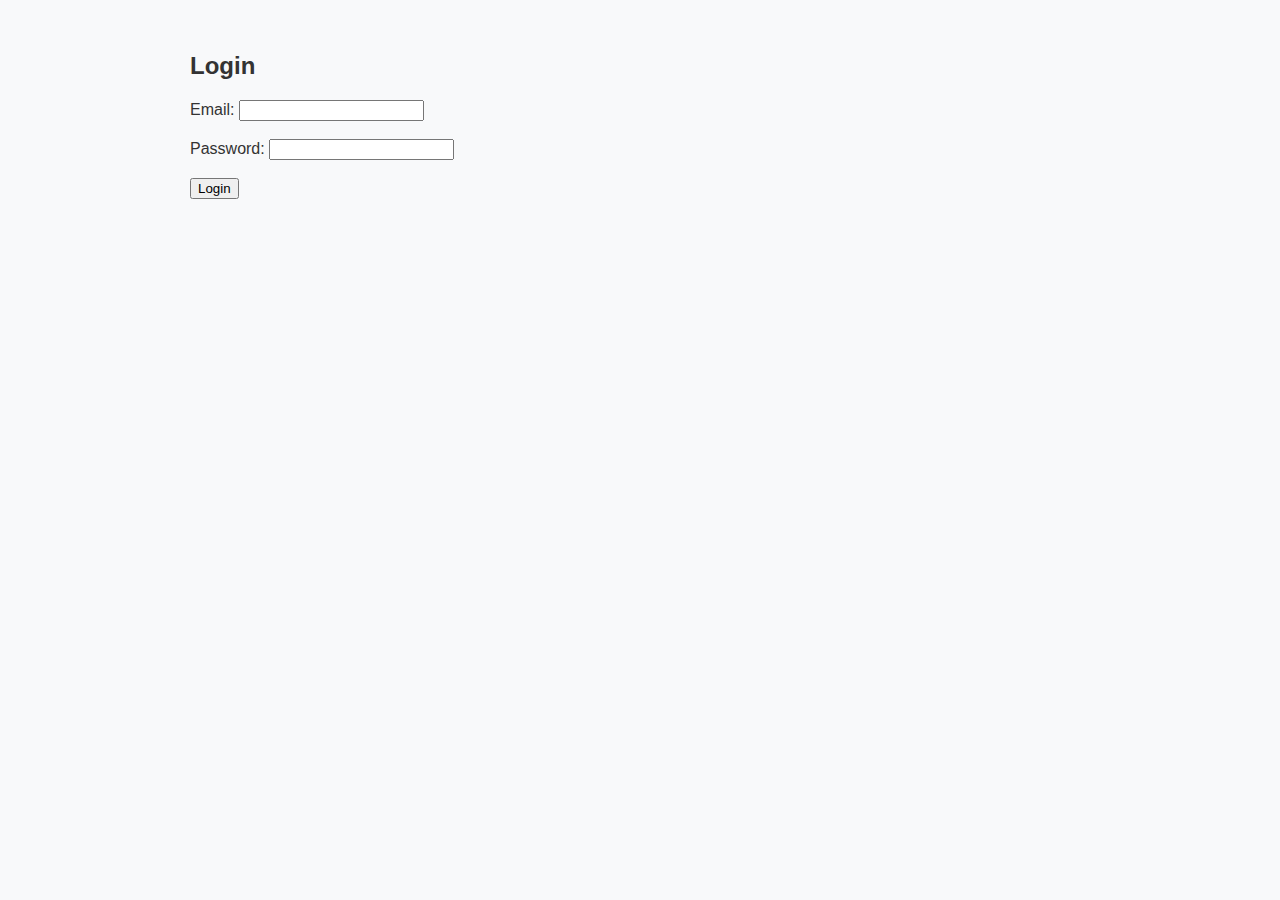
<file: frontend/pages/all_books.html>
<!DOCTYPE html>
<html lang="en">
<head>
  <meta charset="UTF-8">
  <title>All Books</title>
  <link rel="stylesheet" href="../css/styles.css">
  <style>
    body {
      font-family: Arial, sans-serif;
      margin: 0;
      padding: 0;
      background-color: #f6f9fc;
    }

    main {
      max-width: 900px;
      margin: auto;
      padding: 2rem;
    }

    h2 {
      text-align: center;
      color: #34495e;
      margin-bottom: 2rem;
    }

    .books-container {
      display: grid;
      grid-template-columns: repeat(auto-fit, minmax(250px, 1fr));
      gap: 1rem;
    }

    .book-card {
      background-color: #fff;
      padding: 1rem;
      border-radius: 8px;
      box-shadow: 0 2px 8px rgba(0, 0, 0, 0.1);
    }

    .book-card h3 {
      margin-top: 0;
      font-size: 1.2rem;
      color: #2c3e50;
    }

    .book-card p {
      margin: 0.25rem 0;
      color: #555;
    }
  </style>
</head>
<body>
  <main>
    <h2>Available Books</h2>
    <div class="books-container" id="booksContainer">
      <!-- Books will be rendered here -->
    </div>
  </main>
  <script src="../js/books.js"></script>
</body>
</html>
</file>
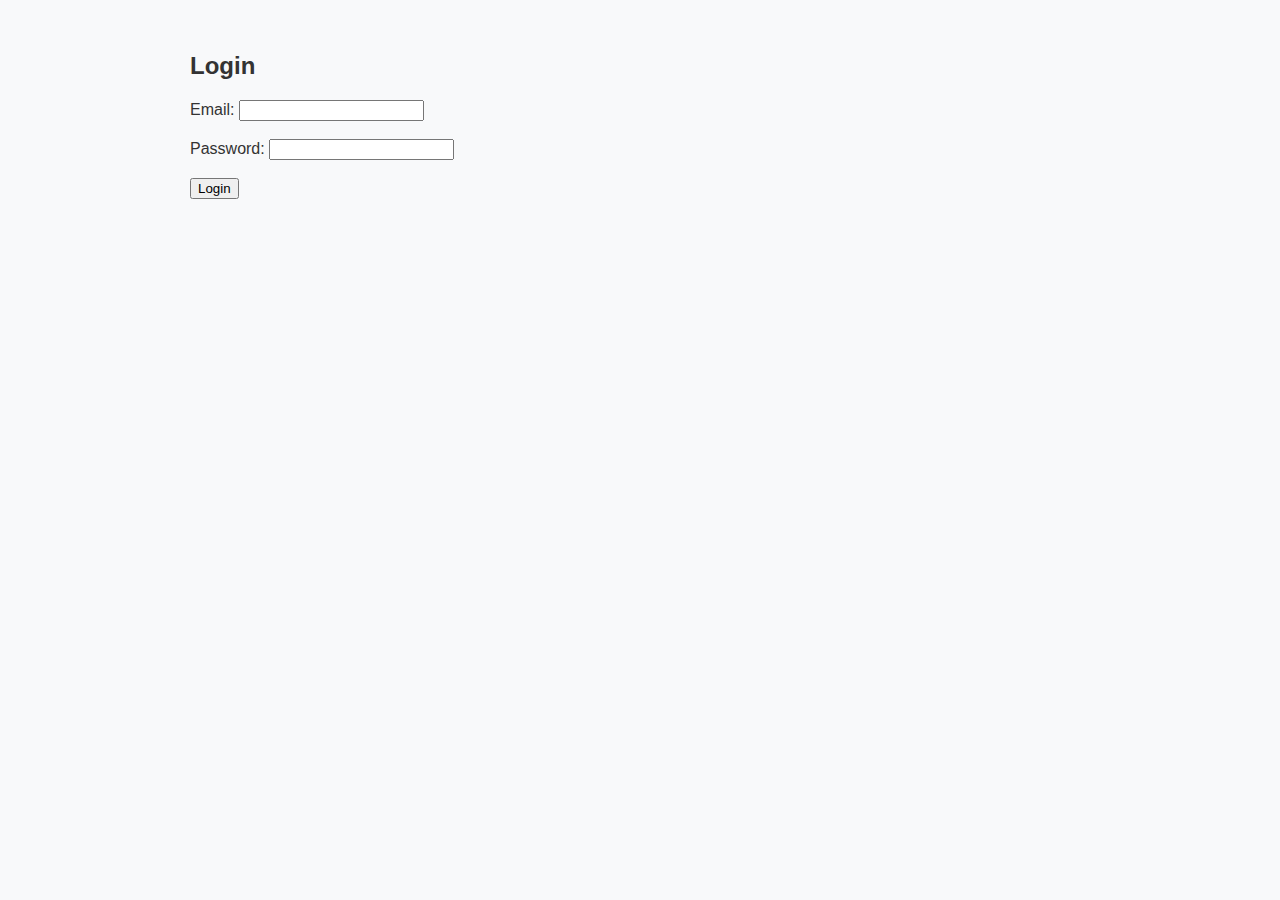
<file: frontend/pages/books.html>
<!DOCTYPE html>
<html lang="en">
<head>
  <meta charset="UTF-8">
  <title>All Books - Book Rental</title>
  <link rel="stylesheet" href="../css/styles.css">
  <style>
    body {
      font-family: Arial, sans-serif;
      margin: 0;
      padding: 0;
      background-color: #f5f7fa;
    }

    main {
      padding: 2rem;
    }

    h2 {
      text-align: center;
      color: #333;
      margin-bottom: 2rem;
    }

    #bookList {
      display: grid;
      grid-template-columns: repeat(auto-fill, minmax(250px, 1fr));
      gap: 1.5rem;
    }

    .book-card {
      background-color: #ffffff;
      border-radius: 12px;
      padding: 1.5rem;
      box-shadow: 0 4px 10px rgba(0, 0, 0, 0.1);
      transition: transform 0.2s ease-in-out;
    }

    .book-card:hover {
      transform: translateY(-5px);
    }

    .book-card h3 {
      margin: 0 0 0.5rem;
      font-size: 1.25rem;
      color: #2c3e50;
    }

    .book-card p {
      margin: 0.25rem 0;
      font-size: 0.95rem;
      color: #555;
    }

    .book-card button {
      padding: 0.5rem 1rem;
      background-color: #3498db;
      color: white;
      border: none;
      border-radius: 5px;
      cursor: pointer;
      font-size: 1rem;
    }

    .book-card button:hover {
      background-color: #2980b9;
    }
  </style>
</head>
<body>
  <main>
    <h2>All Books</h2>
    <div id="bookList"></div>
  </main>

  <script src="../js/books.js"></script>
</body>
</html>
</file>
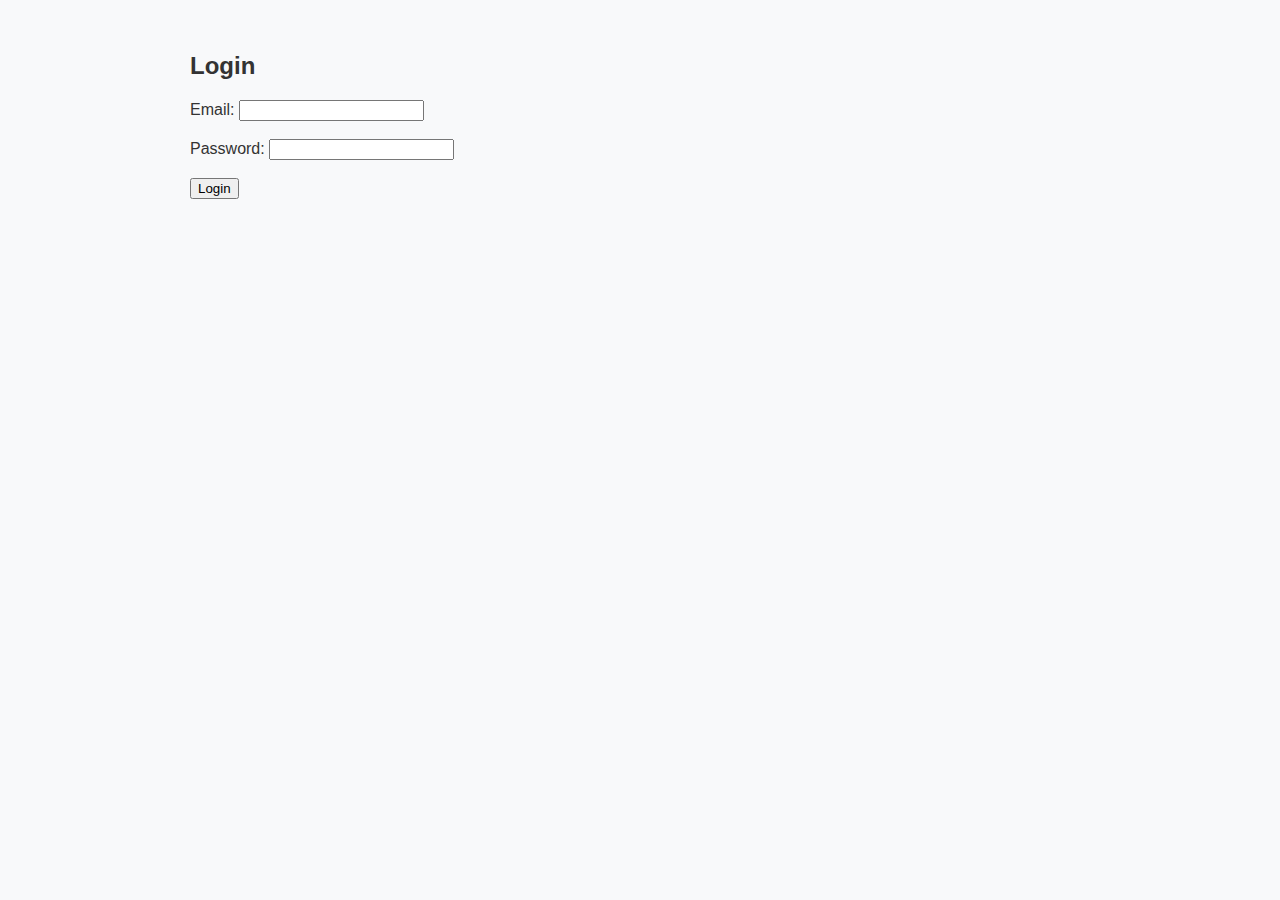
<file: frontend/pages/login.html>
<!DOCTYPE html>
<html lang="en">
<head>
  <meta charset="UTF-8">
  <title>Login - Book Rental</title>
  <link rel="stylesheet" href="../css/styles.css">
</head>
<body>
  <main>
    <h2>Login</h2>
    <form id="loginForm">
      <label for="username">Email:</label>
      <input type="text" id="username" name="username" required><br><br>

      <label for="password">Password:</label>
      <input type="password" id="password" name="password" required><br><br>

      <button type="submit">Login</button>
    </form>
    <p id="loginMessage"></p>
  </main>

  <script src="../js/login.js"></script>
</body>
</html>
</file>
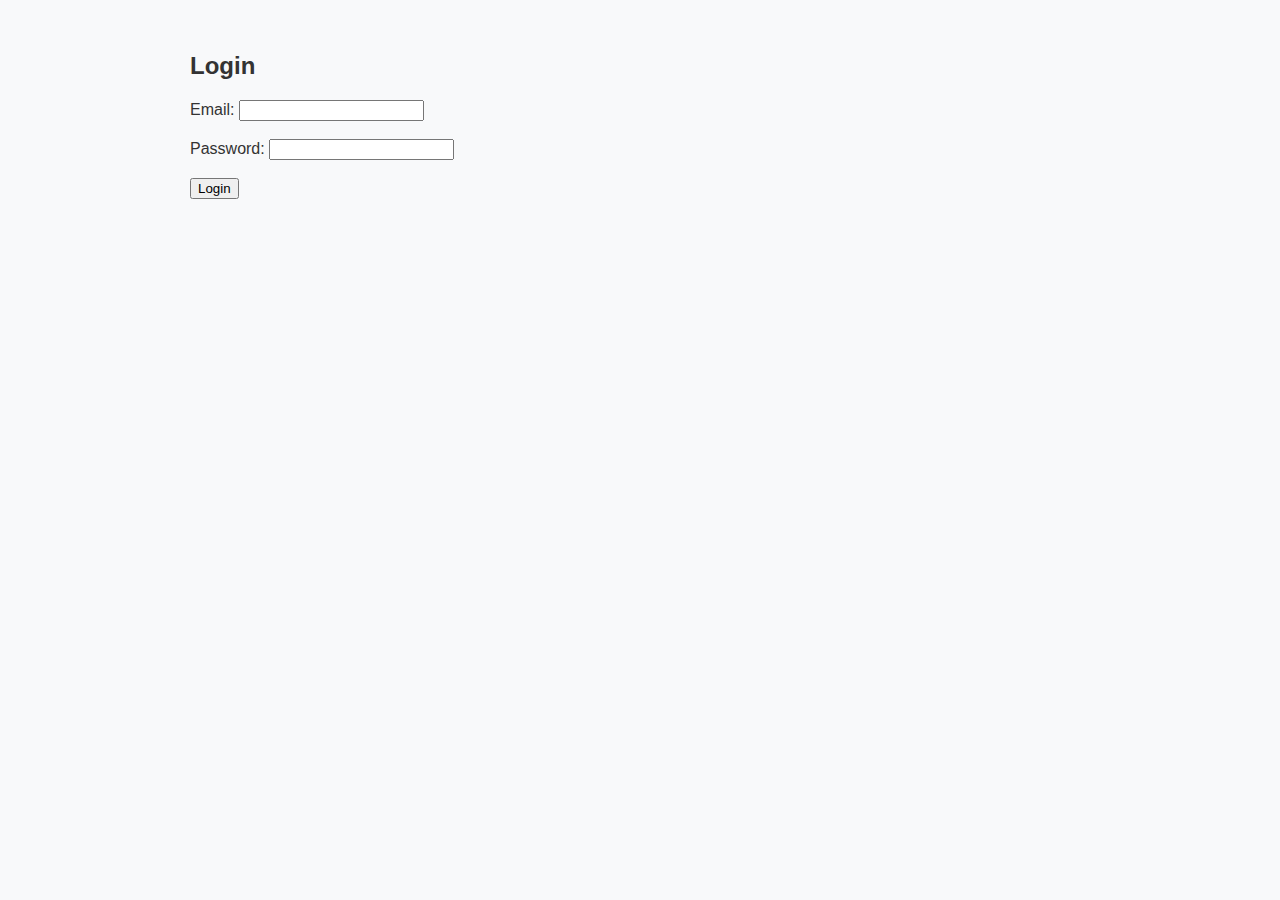
<file: frontend/pages/profile.html>
<!DOCTYPE html>
<html lang="en">
<head>
  <meta charset="UTF-8">
  <title>User Profile - Book Rental</title>
  <link rel="stylesheet" href="../css/styles.css">
  <style>
    body {
      font-family: Arial, sans-serif;
      margin: 0;
      padding: 0;
      background-color: #f0f4f8;
    }

    main {
      padding: 2rem;
      max-width: 600px;
      margin: auto;
    }

    h2 {
      text-align: center;
      color: #2c3e50;
      margin-bottom: 2rem;
    }

    .profile-card {
      background-color: #ffffff;
      padding: 2rem;
      border-radius: 12px;
      box-shadow: 0 4px 10px rgba(0, 0, 0, 0.1);
    }

    .profile-card p {
      margin: 0.5rem 0;
      font-size: 1rem;
      color: #333;
    }

    .update-button, .logout-button, .nav-button {
      display: block;
      width: 100%;
      margin-top: 1.5rem;
      padding: 0.75rem;
      font-size: 1rem;
      background-color: #3498db;
      color: white;
      border: none;
      border-radius: 8px;
      cursor: pointer;
    }

    .update-button:hover, .logout-button:hover, .nav-button:hover {
      background-color: #2980b9;
    }

    .logout-button {
      background-color: #e74c3c;
    }

    .logout-button:hover {
      background-color: #c0392b;
    }

    .button-container {
      display: flex;
      justify-content: space-between;
    }

    .button-container button {
      width: 48%;
    }
  </style>
</head>
<body>
  <main>
    <h2>User Profile</h2>
    <div class="profile-card" id="profileCard">
      <!-- Profile info will be populated here -->
    </div>

    <!-- Button container for navigation -->
    <div class="button-container">
      <button class="nav-button" onclick="window.location.href='rental_details.html'">View Rental Details</button>
      <button class="nav-button" onclick="window.location.href='books.html'">Browse All Books</button>
    </div>

    <button class="update-button" onclick="location.href='update_user.html'">Update User Info</button>
    <button class="logout-button" onclick="logout()">Logout</button>
  </main>

  <script src="../js/profile.js"></script>
</body>
</html>
</file>
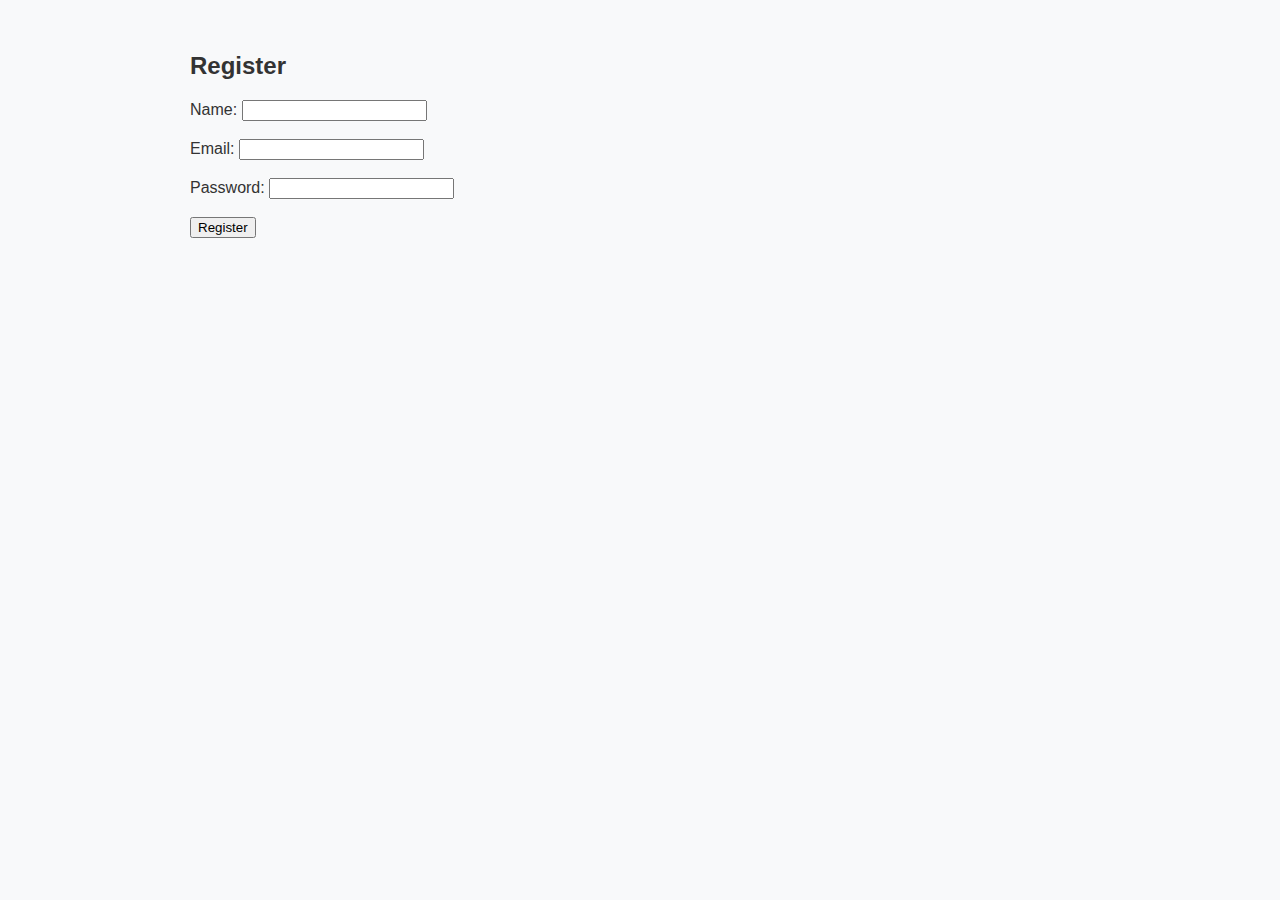
<file: frontend/pages/register.html>
<!DOCTYPE html>
<html lang="en">
<head>
  <meta charset="UTF-8">
  <title>Register - Book Rental</title>
  <link rel="stylesheet" href="../css/styles.css">
</head>
<body>
  <main>
    <h2>Register</h2>
    <form id="registerForm">
      <label for="name">Name:</label>
      <input type="text" id="name" name="name" required><br><br>

      <label for="email">Email:</label>
      <input type="email" id="email" name="email" required><br><br>

      <label for="password">Password:</label>
      <input type="password" id="password" name="password" required><br><br>

      <button type="submit">Register</button>
    </form>
    <p id="registerMessage"></p>
  </main>

  <script src="../js/register.js"></script>
</body>
</html>
</file>
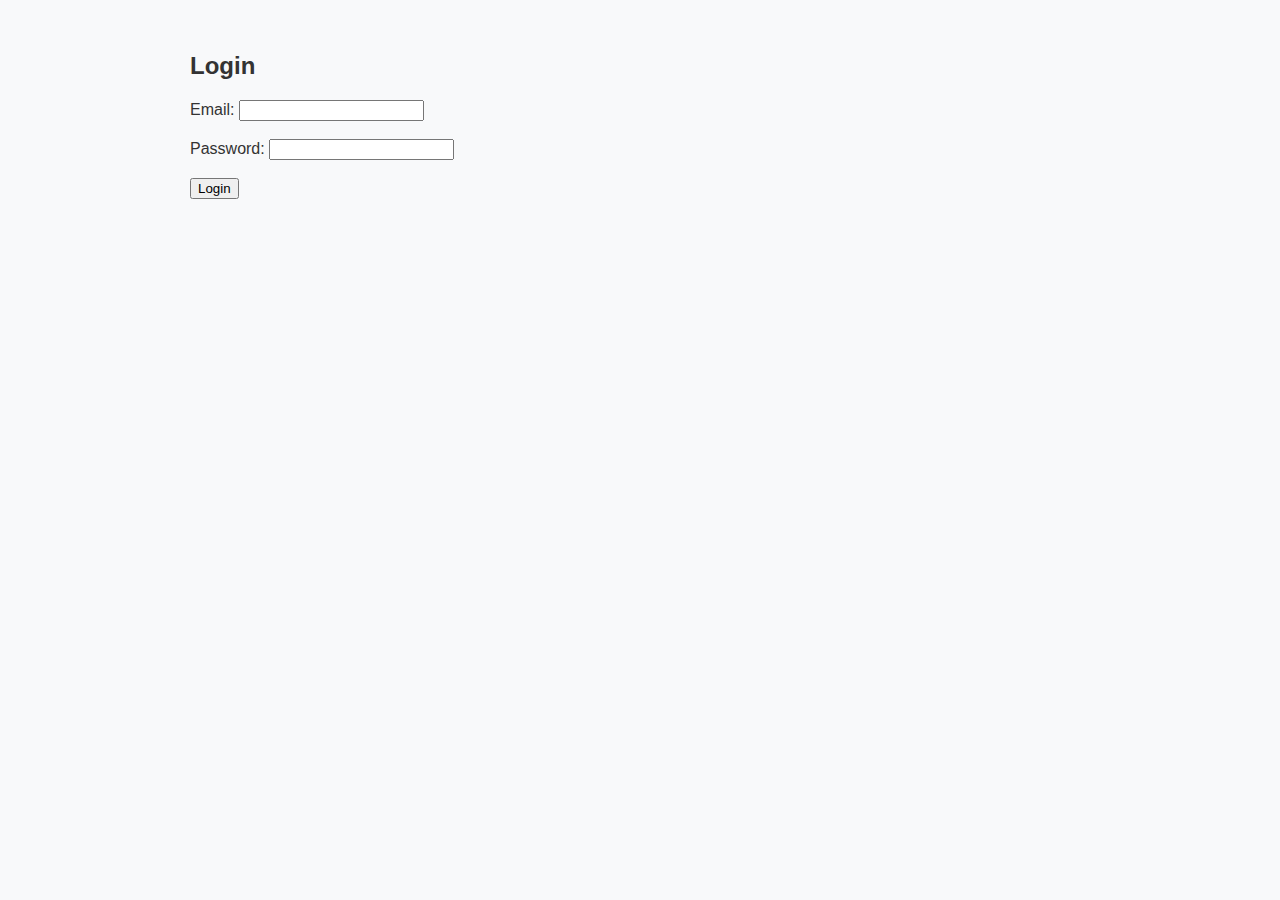
<file: frontend/pages/rental_details.html>
<!DOCTYPE html>
<html lang="en">
<head>
  <meta charset="UTF-8">
  <title>Rental Details</title>
  <link rel="stylesheet" href="../css/styles.css">
  <style>
    body {
      font-family: Arial, sans-serif;
      margin: 0;
      padding: 0;
      background-color: #f8f9fa;
    }

    main {
      padding: 2rem;
      max-width: 700px;
      margin: auto;
    }

    h2 {
      text-align: center;
      color: #2d3436;
      margin-bottom: 2rem;
    }

    .rental-list {
      background-color: #ffffff;
      padding: 1.5rem;
      border-radius: 10px;
      box-shadow: 0 4px 12px rgba(0, 0, 0, 0.08);
    }

    .rental-item {
      padding: 0.75rem;
      border-bottom: 1px solid #e1e4e8;
      display: flex;
      justify-content: space-between;
      align-items: center;
    }

    .rental-item:last-child {
      border-bottom: none;
    }

    .return-btn {
      padding: 0.5rem 1rem;
      background-color: #e74c3c;
      color: white;
      border: none;
      border-radius: 5px;
      cursor: pointer;
    }

    .return-btn:hover {
      background-color: #c0392b;
    }
  </style>
</head>
<body>
  <main>
    <h2>Your Rental History</h2>
    <div class="rental-list" id="rentalList">
      <!-- Rental details will appear here -->
    </div>
  </main>

  <script src="../js/rental_details.js"></script>
</body>
</html>
</file>
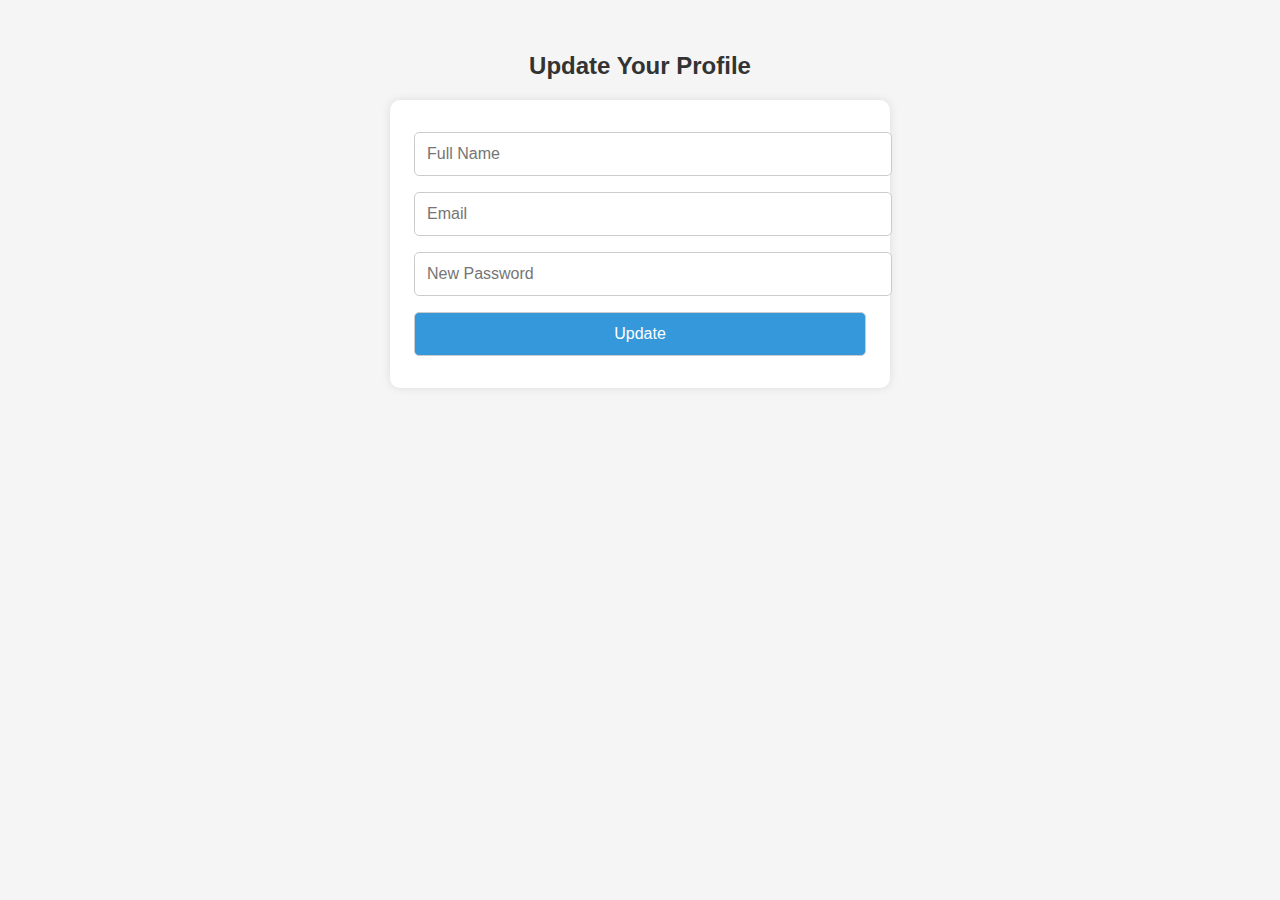
<file: frontend/pages/update_user.html>
<!DOCTYPE html>
<html lang="en">
<head>
  <meta charset="UTF-8">
  <title>Update User</title>
  <link rel="stylesheet" href="../css/styles.css">
  <style>
    body {
      font-family: Arial, sans-serif;
      margin: 0;
      padding: 0;
      background-color: #f5f5f5;
    }

    main {
      max-width: 500px;
      margin: auto;
      padding: 2rem;
    }

    h2 {
      text-align: center;
      color: #333;
    }

    form {
      background: #fff;
      padding: 1.5rem;
      border-radius: 10px;
      box-shadow: 0 0 10px rgba(0, 0, 0, 0.1);
    }

    input, button {
      width: 100%;
      padding: 0.75rem;
      margin: 0.5rem 0;
      border: 1px solid #ccc;
      border-radius: 5px;
      font-size: 1rem;
    }

    button {
      background-color: #3498db;
      color: white;
      cursor: pointer;
    }

    button:hover {
      background-color: #2980b9;
    }
  </style>
</head>
<body>
  <main>
    <h2>Update Your Profile</h2>
    <form id="updateForm">
      <input type="text" id="name" placeholder="Full Name" required />
      <input type="email" id="email" placeholder="Email" required />
      <input type="password" id="password" placeholder="New Password" />
      <button type="submit">Update</button>
    </form>
  </main>

  <script src="../js/update_user.js"></script>
</body>
</html>
</file>
<file: frontend/css/styles.css>
body {
  font-family: Arial, sans-serif;
  margin: 0;
  padding: 0;
  background-color: #f8f9fa;
  color: #333;
}

header {
  background-color: #343a40;
  color: #fff;
  padding: 1rem;
  text-align: center;
}

nav ul {
  list-style: none;
  display: flex;
  justify-content: center;
  padding: 0;
  margin: 0.5rem 0 0;
}

nav ul li {
  margin: 0 1rem;
}

nav ul li a {
  color: #f8f9fa;
  text-decoration: none;
}

main {
  padding: 2rem;
  max-width: 900px;
  margin: auto;
}

footer {
  background-color: #343a40;
  color: #fff;
  text-align: center;
  padding: 1rem;
  position: fixed;
  bottom: 0;
  width: 100%;
}
</file>
